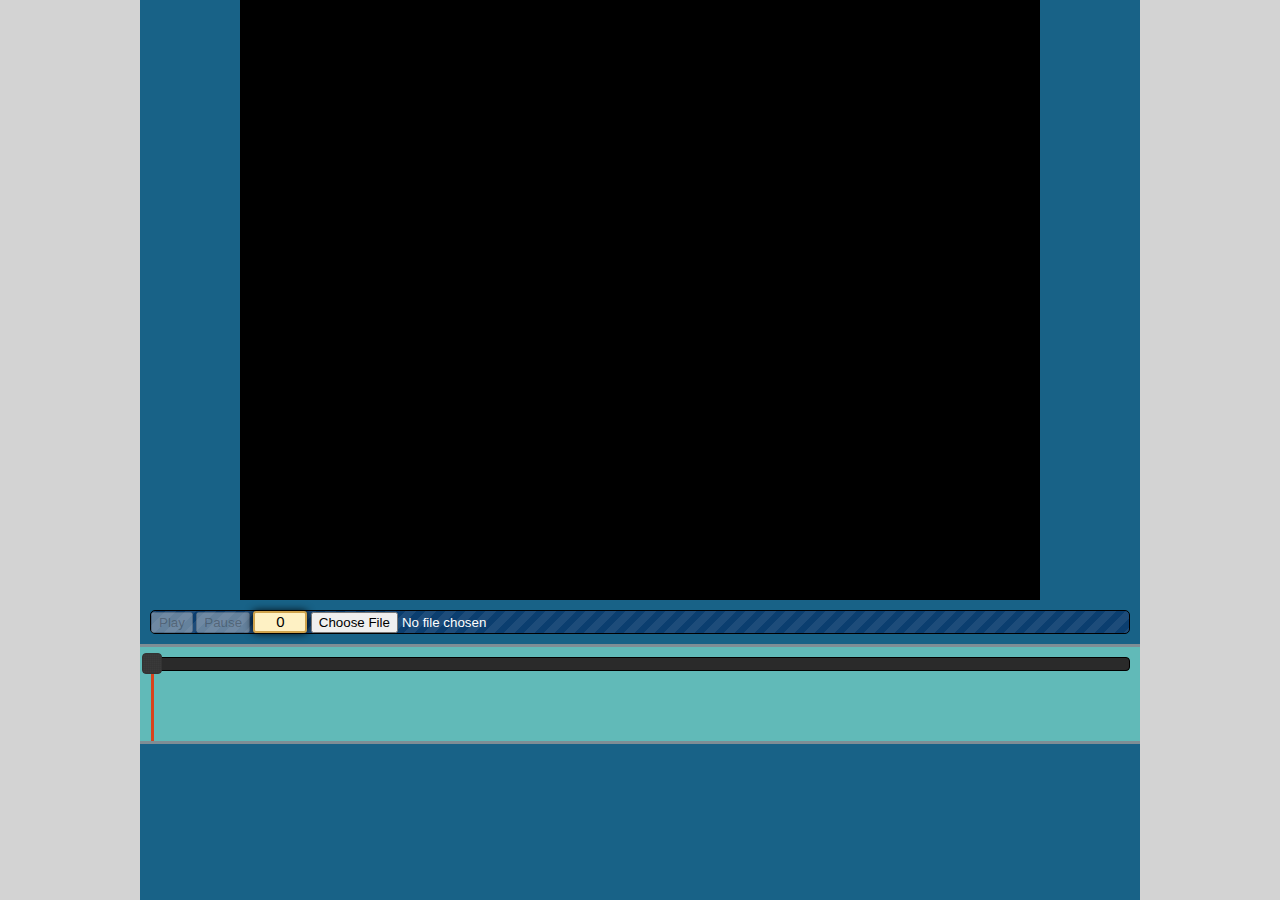
<file: index.html>
<!DOCTYPE html>
<html>
<head>

    <link rel="stylesheet" type="text/css" href="css/main.css">
    <link rel="stylesheet" type="text/css" href="css/jquery-ui-1.9.2.custom.css">
    <link rel="stylesheet" type="text/css" href="libs/jQRangeSlider-5.4.0/css/iThing.css">

    <script type="text/javascript" src="libs/jquery-1.7.1.min.js"></script>
    <script type="text/javascript" src="libs/jquery.mousewheel.min.js"></script>
    <script type="text/javascript" src="libs/jquery-ui-1.8.16.custom.min.js"></script>
    <script type="text/javascript" src="libs/jQRangeSlider-5.4.0/jQEditRangeSlider-withRuler-min.js"></script>
    <script type="text/javascript" src="js/main.js"></script>

    <title></title>
</head>
<body>

    <div id="wrapper">
        <div id="content">
            <canvas id="video-output"></canvas>
            <ul id="files-list">
            </ul>
            <div id="control-panel">
                <button id="play" disabled>Play</button>
                <button id="pause" disabled>Pause</button>
                <div id="main-timer">0</div>
                <input type="file" id="file" name="myFile" />
                <img id="loader" src="img/ajax-loader.gif">
            </div>
            <div id="track-container">
                <div id="timeLine"></div>
                <div id="track-list">
                </div>
            </div>
        </div><!-- #content-->

    </div>
</body>
</html>
</file>
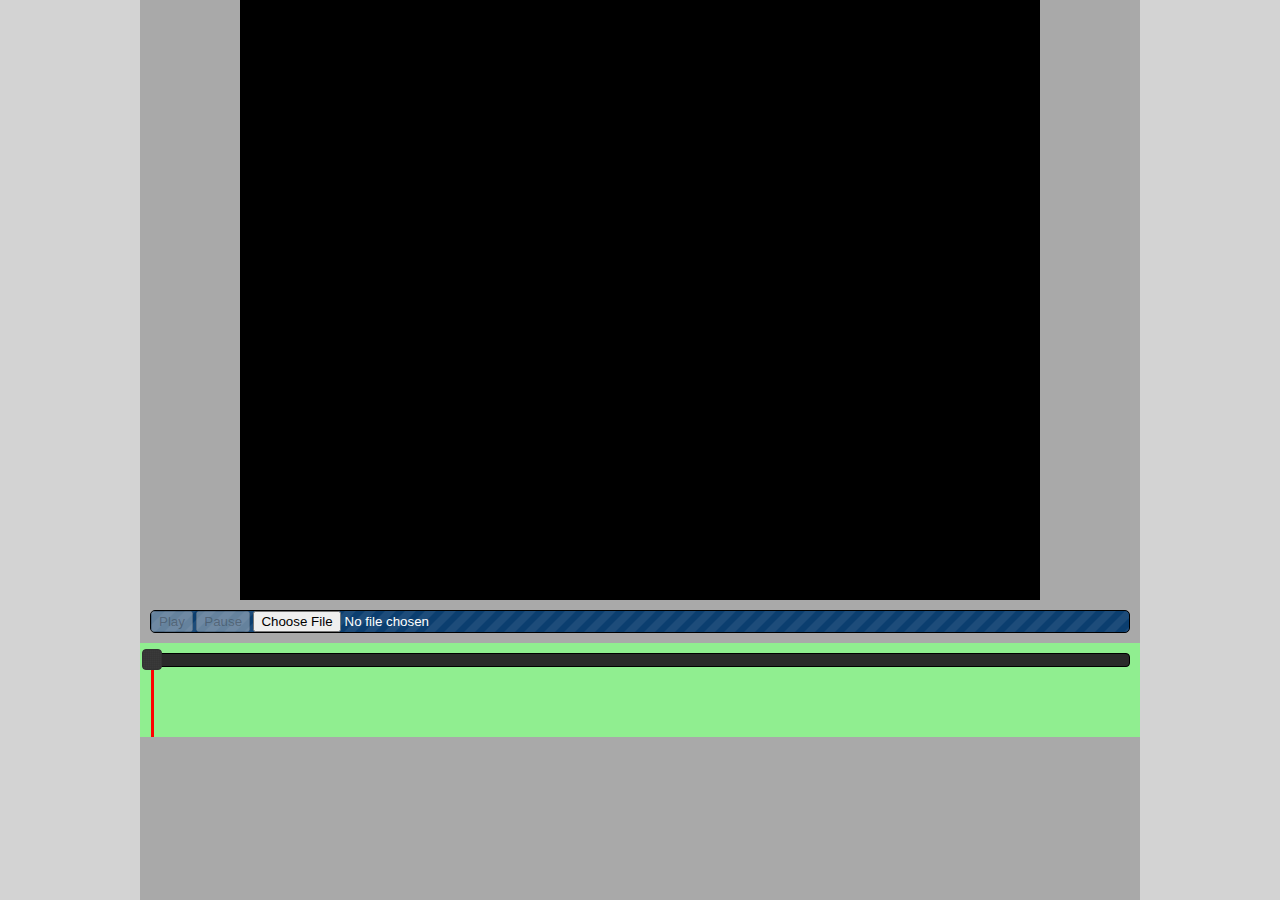
<file: public/index.html>
<!DOCTYPE html>
<html>
<head>

    <link rel="stylesheet" type="text/css" href="css/main.css">
    <link rel="stylesheet" type="text/css" href="css/jquery-ui-1.9.2.custom.css">
    <link rel="stylesheet" type="text/css" href="libs/jQRangeSlider-5.4.0/css/iThing.css">

    <script type="text/javascript" src="libs/jquery-1.7.1.min.js"></script>
    <script type="text/javascript" src="libs/jquery.mousewheel.min.js"></script>
    <script type="text/javascript" src="libs/jquery-ui-1.8.16.custom.min.js"></script>
    <script type="text/javascript" src="libs/jQRangeSlider-5.4.0/jQEditRangeSlider-withRuler-min.js"></script>
    <script type="text/javascript" src="js/main.js"></script>

    <title></title>
</head>
<body>

    <div id="wrapper">
        <div id="content">
            <canvas id="video-output"></canvas>
            <ul id="files-list">
            </ul>
            <div id="control-panel">
                <button id="play" disabled>Play</button>
                <button id="pause" disabled>Pause</button>
                <input type="file" id="file" name="myFile" />
                <img id="loader" src="img/ajax-loader.gif">
            </div>
            <div id="track-container">
                <div id="timeLine"></div>
                <div id="track-list">
                </div>
            </div>
        </div><!-- #content-->

    </div>
</body>
</html>
</file>
<file: css/main.css>
#main-timer{
    width: 50px;
    display: inline-block;
    font-size: 15px;
    background: #FEF1C4;
    text-align: center;
    border-radius: 3px;
    border: 2px solid #CFA34C;
    box-shadow: 0px 0px 8px 0px #000
}
#video-output{
    display: block;
    margin: 0 auto;
    width: 800px;
    height: 600px;
    background: #000000;
}
.remove-track{
    width: 14px;
    height: 14px;
    background: url('../img/cross.png') no-repeat;
    position: absolute;
    right:3px;
    top:3px;
    cursor: pointer;
}
.dragger{
    width: 8px;
    height: 16px;
    position: absolute;
    top: 19px;
    right: -8px;
    border-radius: 0 10px 10px 0;
    background-color: #67707F;
}
#time-pointer{
    background-color: #D9421C;
    width: 3px;
    height: 67px;
    position: absolute;
    left: 8px;
    top:20px;
}
.video-source{
    *display: none;
    width:100px;
    height: 100px;
    display:inline-block;
}
.track-info{
    position: absolute;
    right: 43px;
    top: 16px;
}
#control-panel input{
    color: #fefefe;
}
#control-panel { 
    border: 1px solid #000;
    margin:10px;
    position: relative;
    background: #0b3e6f url(../img/ui-bg_diagonals-thick_15_0b3e6f_40x40.png) 50% 50% repeat;
    border-radius: 5px;
}
#loader{
    display: none;
    position: absolute;
    right: 7px;
    top: 5px;
}
#loader.active{
    display: inline;
}
#track-container{
    position: relative;
    padding: 10px;
    background-color: #61BAB8;
    min-height: 74px;
    border: solid #7F8E95;
    border-width: 3px 0 3px 0;
}
.track-block{
    background: lightblue url(../img/up-down.png) 98.5% no-repeat;
    margin: 5px 0 5px 0;
    position: relative;
}
.track{
    position: relative;
    z-index: 1;
    left: 0;
}
.value-min{
    top: 6px;
    left: 5px;
    position: absolute;
    color: #fefefe;
}
.value-max{
    top: 6px;
    right: 5px;
    position: absolute;
    color: #fefefe;
}
/* Middle
-----------------------------------------------------------------------------*/
#content {
}

/* Footer
-----------------------------------------------------------------------------*/
#footer {
    width: 1000px;
    margin: -100px auto 0;
    height: 100px;
    background: #BFF08E;
    position: relative;
}
/*--------------------------------*/
html, body, div, span, applet, object, iframe,
h1, h2, h3, h4, h5, h6, p, blockquote, pre,
a, abbr, acronym, address, big, cite, code,
del, dfn, em, font, img, ins, kbd, q, s, samp,
small, strike, strong, sub, sup, tt, var,
b, u, i, center,
dl, dt, dd, ol, ul, li,
fieldset, form, label, legend,
table, caption, tbody, tfoot, thead, tr, th, td {
    margin: 0;
    padding: 0;
    border: 0;
    outline: 0;
    font-size: 100%;
    vertical-align: baseline;
    background: transparent;
}
ol, ul {
    list-style: none;
}
blockquote, q {
    quotes: none;
}
:focus {
    outline: 0;
}
ins {
    text-decoration: none;
}
del {
    text-decoration: line-through;
}
table {
    border-collapse: collapse;
    border-spacing: 0;
}
html {
    height: 100%;
}
header, nav, section, article, aside, footer {
    display: block;
}
body {
    font: 12px/18px Arial, Tahoma, Verdana, sans-serif;
    width: 100%;
    height: 100%;
    background-color: lightgrey;
}
a {
    color: blue;
    outline: none;
    text-decoration: underline;
}
a:hover {
    text-decoration: none;
}
p {
    margin: 0 0 18px
}
img {
    border: none;
}
input {
}
#wrapper {
    width: 1000px;
    margin: 0 auto;
    min-height: 100%;
    height: auto !important;
    height: 100%;
    background-color: #186287;
}
/*----------------------------*/
</file>
<file: libs/jQRangeSlider-5.4.0/css/iThing.css>
/**
 * Theme for jQRangeSlider
 * Inspired by http://cssdeck.com/item/381/itunes-10-storage-bar
 *        and http://cssdeck.com/item/276/pure-css-arrow-with-border-tooltip
 */

.ui-rangeSlider{
  height: 30px;
  padding: 10px 0 10px 0;
}

.ui-rangeSlider,
.ui-rangeSlider-container,
.ui-rangeSlider-arrow{
  -webkit-box-sizing:content-box;
     -moz-box-sizing:content-box;
          box-sizing:content-box;
}

.ui-rangeSlider-withArrows .ui-rangeSlider-container{
  margin: 0 15px;
}

.ui-rangeSlider-withArrows .ui-rangeSlider-container,
.ui-rangeSlider-noArrow .ui-rangeSlider-container,
.ui-rangeSlider-arrow{
  -webkit-box-shadow: inset 0px 4px 6px -2px RGBA(0,0,0,0.5);
     -moz-box-shadow: inset 0px 4px 6px -2px RGBA(0,0,0,0.5);
          box-shadow: inset 0px 4px 6px -2px RGBA(0,0,0,0.5);
}

.ui-rangeSlider-disabled.ui-rangeSlider-withArrows .ui-rangeSlider-container,
.ui-rangeSlider-disabled.ui-rangeSlider-noArrow .ui-rangeSlider-container,
.ui-rangeSlider-disabled .ui-rangeSlider-arrow{
  -webkit-box-shadow: inset 0px 4px 6px -2px RGBA(0,0,0,0.3);
     -moz-box-shadow: inset 0px 4px 6px -2px RGBA(0,0,0,0.3);
          box-shadow: inset 0px 4px 6px -2px RGBA(0,0,0,0.3);
}

.ui-rangeSlider-noArrow .ui-rangeSlider-container{
  -moz-border-radius: 4px;
  border-radius: 4px;
  border-left: solid 1px #515862;
  border-right: solid 1px #515862;
}

.ui-rangeSlider-disabled.ui-rangeSlider-noArrow .ui-rangeSlider-container{
  border-color: #8490a3;
}

.ui-rangeSlider-container,
.ui-rangeSlider-arrow{
 	height: 30px;

  border-top: solid 1px #232a32;
  border-bottom: solid 1px #6a7179;
}

.ui-rangeSlider-disabled .ui-rangeSlider-container,
.ui-rangeSlider-disabled .ui-rangeSlider-arrow{
  border-top-color: #49576b;
  border-bottom-color: #9ca7b3;
}

.ui-rangeSlider-container,
.ui-rangeSlider-arrow,
.ui-rangeSlider-label{
  background: #67707F;
  background: -moz-linear-gradient(top, #67707F 0%, #888DA0 100%);
  background: -webkit-gradient(linear, left top, left bottom, color-stop(0%,#67707F), color-stop(100%,#888DA0));
}

.ui-rangeSlider-disabled .ui-rangeSlider-container,
.ui-rangeSlider-disabled .ui-rangeSlider-arrow,
.ui-rangeSlider-disabled .ui-rangeSlider-label{
  background: #95a4bd;
  background: -moz-linear-gradient(top, #95a4bd 0%, #b2bbd8 100%);
  background: -webkit-gradient(linear, left top, left bottom, color-stop(0%,#95a4bd), color-stop(100%,#b2bbd8));
}

.ui-rangeSlider-arrow{
  width:14px;
  cursor:pointer;
}

.ui-rangeSlider-leftArrow{
  border-radius:4px 0 0 4px;
  border-left: solid 1px #515862;
}

.ui-rangeSlider-disabled .ui-rangeSlider-leftArrow{
 border-left-color: #8792a2; 
}

.ui-rangeSlider-rightArrow{
  border-radius:0 4px 4px 0;
  border-right: solid 1px #515862;
}

.ui-rangeSlider-disabled .ui-rangeSlider-rightArrow{
 border-right-color: #8792a2; 
}

.ui-rangeSlider-arrow-inner{
  position: absolute;
  top: 50%;
  border: 10px solid transparent;
  width:0;
  height:0;

  margin-top: -10px;
}

.ui-rangeSlider-leftArrow .ui-rangeSlider-arrow-inner{
  border-right:10px solid #a4a8b7;
  left: 0;
  margin-left: -8px;
}

.ui-rangeSlider-leftArrow:hover .ui-rangeSlider-arrow-inner{
  border-right:10px solid #b3b6c2;
}

.ui-rangeSlider-disabled .ui-rangeSlider-leftArrow .ui-rangeSlider-arrow-inner,
.ui-rangeSlider-disabled .ui-rangeSlider-leftArrow:hover .ui-rangeSlider-arrow-inner{
  border-right-color: #bbc0cf;
}

.ui-rangeSlider-rightArrow .ui-rangeSlider-arrow-inner{
  border-left:10px solid #a4a8b7;
  right: 0;
  margin-right: -8px;
}

.ui-rangeSlider-rightArrow:hover .ui-rangeSlider-arrow-inner{
  border-left:10px solid #b3b6c2;
}

.ui-rangeSlider-disabled .ui-rangeSlider-rightArrow .ui-rangeSlider-arrow-inner,
.ui-rangeSlider-disabled .ui-rangeSlider-rightArrow:hover .ui-rangeSlider-arrow-inner{
  border-left-color: #bbc0cf;
}

.ui-rangeSlider-innerBar{
  width: 110%;
  height: 100%;
  left: -10px;
  overflow: hidden;
}

.ui-rangeSlider-bar{
	background: #68a1d6;
  height: 29px;
  margin:1px 0;
  -moz-border-radius: 4px;
  border-radius: 4px;
  cursor:move;
	cursor:grab;
	cursor: -moz-grab;
  
	-webkit-box-shadow: inset 0 2px 6px RGBA(0,0,0,0.5);
     -moz-box-shadow: inset 0 2px 6px RGBA(0,0,0,0.5);
          box-shadow: inset 0 2px 6px RGBA(0,0,0,0.5);
}

.ui-rangeSlider-disabled .ui-rangeSlider-bar{
  background: #93aeca;

  -webkit-box-shadow: inset 0 2px 6px RGBA(0,0,0,0.3);
     -moz-box-shadow: inset 0 2px 6px RGBA(0,0,0,0.3);
          box-shadow: inset 0 2px 6px RGBA(0,0,0,0.3);
}

.ui-rangeSlider-handle{
	width:10px;
	height:30px;
	background: transparent;
	cursor:col-resize;
}

.ui-rangeSlider-label{
  padding: 5px 10px;
  bottom:40px;

  -moz-border-radius: 4px;
       border-radius: 4px;

  -webkit-box-shadow: 0px 1px 0px #c2c5d6;
     -moz-box-shadow: 0px 1px 0px #c2c5d6;
          box-shadow: 0px 1px 0px #c2c5d6;

  color:white;
  font-size:15px;

  cursor:col-resize;
}

.ui-rangeSlider-label-inner{
  position: absolute;
  top: 100%;
  left: 50%;
  display: block;
  z-index:99;
  border-left: 10px solid transparent;
  border-right: 10px solid transparent;

  margin-left: -10px;
  border-top: 10px solid #888DA0;
}

.ui-rangeSlider-disabled .ui-rangeSlider-label-inner{
  border-top-color: #b2bbd8; 
}

.ui-editRangeSlider-inputValue{
  width:2em;
  text-align:center;
  font-size:15px;
}

.ui-rangeSlider .ui-ruler-scale{
  position:absolute;
  top:0;
  left:0;
  bottom:0;
  /* Handle width */
  right:10px;
}

.ui-rangeSlider .ui-ruler-tick { 
  float: left; 
}

.ui-rangeSlider .ui-ruler-scale0 .ui-ruler-tick-inner{
  color:white;
  margin-top:1px;
  border-left: 1px solid white;
  height:29px;
  padding-left:2px;
  position:relative;
}

.ui-rangeSlider .ui-ruler-scale0 .ui-ruler-tick-label{
  position:absolute;
  bottom: 6px;
}

.ui-rangeSlider .ui-ruler-scale1 .ui-ruler-tick-inner{
  border-left:1px solid white;
  margin-top: 25px;
  height: 5px;
}
</file>
<file: public/css/main.css>
#video-output{
    display: block;
    margin: 0 auto;
    width: 800px;
    height: 600px;
    background: #000000;
}
.remove-track{
    width: 14px;
    height: 14px;
    background: url('../img/cross.png') no-repeat;
    position: absolute;
    right:3px;
    top:3px;
    cursor: pointer;
}
.dragger{
    width: 8px;
    height: 16px;
    position: absolute;
    top: 19px;
    right: -8px;
    border-radius: 0 10px 10px 0;
    background-color: #67707F;
}
#time-pointer{
    background-color: red;
    width: 3px;
    height: 67px;
    position: absolute;
    left: 8px;
    top:20px;
}
.video-source{
    *display: none;
    width:100px;
    height: 100px;
    display:inline-block;
}
.track-info{
    position: absolute;
    right: 43px;
    top: 16px;
}
#control-panel input{
    color: #fefefe;
}
#control-panel { 
    border: 1px solid #000;
    margin:10px;
    position: relative;
    background: #0b3e6f url(../img/ui-bg_diagonals-thick_15_0b3e6f_40x40.png) 50% 50% repeat;
    border-radius: 5px;
}
#loader{
    display: none;
    position: absolute;
    right: 7px;
    top: 5px;
}
#loader.active{
    display: inline;
}
#track-container{
    position: relative;
    padding: 10px;
    background-color: lightgreen;
    min-height: 74px;
}
.track-block{
    background: lightblue url(../img/up-down.png) 98.5% no-repeat;
    margin: 5px 0 5px 0;
    position: relative;
}
.track{
    position: relative;
    z-index: 1;
    left: 0;
}
.value-min{
    top: 6px;
    left: 5px;
    position: absolute;
    color: #fefefe;
}
.value-max{
    top: 6px;
    right: 5px;
    position: absolute;
    color: #fefefe;
}
/* Middle
-----------------------------------------------------------------------------*/
#content {
    padding: 0 0 100px;
}

/* Footer
-----------------------------------------------------------------------------*/
#footer {
    width: 1000px;
    margin: -100px auto 0;
    height: 100px;
    background: #BFF08E;
    position: relative;
}
/*--------------------------------*/
html, body, div, span, applet, object, iframe,
h1, h2, h3, h4, h5, h6, p, blockquote, pre,
a, abbr, acronym, address, big, cite, code,
del, dfn, em, font, img, ins, kbd, q, s, samp,
small, strike, strong, sub, sup, tt, var,
b, u, i, center,
dl, dt, dd, ol, ul, li,
fieldset, form, label, legend,
table, caption, tbody, tfoot, thead, tr, th, td {
    margin: 0;
    padding: 0;
    border: 0;
    outline: 0;
    font-size: 100%;
    vertical-align: baseline;
    background: transparent;
}
ol, ul {
    list-style: none;
}
blockquote, q {
    quotes: none;
}
:focus {
    outline: 0;
}
ins {
    text-decoration: none;
}
del {
    text-decoration: line-through;
}
table {
    border-collapse: collapse;
    border-spacing: 0;
}
html {
    height: 100%;
}
header, nav, section, article, aside, footer {
    display: block;
}
body {
    font: 12px/18px Arial, Tahoma, Verdana, sans-serif;
    width: 100%;
    height: 100%;
    background-color: lightgrey;
}
a {
    color: blue;
    outline: none;
    text-decoration: underline;
}
a:hover {
    text-decoration: none;
}
p {
    margin: 0 0 18px
}
img {
    border: none;
}
input {
}
#wrapper {
    width: 1000px;
    margin: 0 auto;
    min-height: 100%;
    height: auto !important;
    height: 100%;
    background-color: darkgrey;
}
/*----------------------------*/
</file>
<file: public/libs/jQRangeSlider-5.4.0/css/iThing.css>
/**
 * Theme for jQRangeSlider
 * Inspired by http://cssdeck.com/item/381/itunes-10-storage-bar
 *        and http://cssdeck.com/item/276/pure-css-arrow-with-border-tooltip
 */

.ui-rangeSlider{
  height: 30px;
  padding: 10px 0 10px 0;
}

.ui-rangeSlider,
.ui-rangeSlider-container,
.ui-rangeSlider-arrow{
  -webkit-box-sizing:content-box;
     -moz-box-sizing:content-box;
          box-sizing:content-box;
}

.ui-rangeSlider-withArrows .ui-rangeSlider-container{
  margin: 0 15px;
}

.ui-rangeSlider-withArrows .ui-rangeSlider-container,
.ui-rangeSlider-noArrow .ui-rangeSlider-container,
.ui-rangeSlider-arrow{
  -webkit-box-shadow: inset 0px 4px 6px -2px RGBA(0,0,0,0.5);
     -moz-box-shadow: inset 0px 4px 6px -2px RGBA(0,0,0,0.5);
          box-shadow: inset 0px 4px 6px -2px RGBA(0,0,0,0.5);
}

.ui-rangeSlider-disabled.ui-rangeSlider-withArrows .ui-rangeSlider-container,
.ui-rangeSlider-disabled.ui-rangeSlider-noArrow .ui-rangeSlider-container,
.ui-rangeSlider-disabled .ui-rangeSlider-arrow{
  -webkit-box-shadow: inset 0px 4px 6px -2px RGBA(0,0,0,0.3);
     -moz-box-shadow: inset 0px 4px 6px -2px RGBA(0,0,0,0.3);
          box-shadow: inset 0px 4px 6px -2px RGBA(0,0,0,0.3);
}

.ui-rangeSlider-noArrow .ui-rangeSlider-container{
  -moz-border-radius: 4px;
  border-radius: 4px;
  border-left: solid 1px #515862;
  border-right: solid 1px #515862;
}

.ui-rangeSlider-disabled.ui-rangeSlider-noArrow .ui-rangeSlider-container{
  border-color: #8490a3;
}

.ui-rangeSlider-container,
.ui-rangeSlider-arrow{
 	height: 30px;

  border-top: solid 1px #232a32;
  border-bottom: solid 1px #6a7179;
}

.ui-rangeSlider-disabled .ui-rangeSlider-container,
.ui-rangeSlider-disabled .ui-rangeSlider-arrow{
  border-top-color: #49576b;
  border-bottom-color: #9ca7b3;
}

.ui-rangeSlider-container,
.ui-rangeSlider-arrow,
.ui-rangeSlider-label{
  background: #67707F;
  background: -moz-linear-gradient(top, #67707F 0%, #888DA0 100%);
  background: -webkit-gradient(linear, left top, left bottom, color-stop(0%,#67707F), color-stop(100%,#888DA0));
}

.ui-rangeSlider-disabled .ui-rangeSlider-container,
.ui-rangeSlider-disabled .ui-rangeSlider-arrow,
.ui-rangeSlider-disabled .ui-rangeSlider-label{
  background: #95a4bd;
  background: -moz-linear-gradient(top, #95a4bd 0%, #b2bbd8 100%);
  background: -webkit-gradient(linear, left top, left bottom, color-stop(0%,#95a4bd), color-stop(100%,#b2bbd8));
}

.ui-rangeSlider-arrow{
  width:14px;
  cursor:pointer;
}

.ui-rangeSlider-leftArrow{
  border-radius:4px 0 0 4px;
  border-left: solid 1px #515862;
}

.ui-rangeSlider-disabled .ui-rangeSlider-leftArrow{
 border-left-color: #8792a2; 
}

.ui-rangeSlider-rightArrow{
  border-radius:0 4px 4px 0;
  border-right: solid 1px #515862;
}

.ui-rangeSlider-disabled .ui-rangeSlider-rightArrow{
 border-right-color: #8792a2; 
}

.ui-rangeSlider-arrow-inner{
  position: absolute;
  top: 50%;
  border: 10px solid transparent;
  width:0;
  height:0;

  margin-top: -10px;
}

.ui-rangeSlider-leftArrow .ui-rangeSlider-arrow-inner{
  border-right:10px solid #a4a8b7;
  left: 0;
  margin-left: -8px;
}

.ui-rangeSlider-leftArrow:hover .ui-rangeSlider-arrow-inner{
  border-right:10px solid #b3b6c2;
}

.ui-rangeSlider-disabled .ui-rangeSlider-leftArrow .ui-rangeSlider-arrow-inner,
.ui-rangeSlider-disabled .ui-rangeSlider-leftArrow:hover .ui-rangeSlider-arrow-inner{
  border-right-color: #bbc0cf;
}

.ui-rangeSlider-rightArrow .ui-rangeSlider-arrow-inner{
  border-left:10px solid #a4a8b7;
  right: 0;
  margin-right: -8px;
}

.ui-rangeSlider-rightArrow:hover .ui-rangeSlider-arrow-inner{
  border-left:10px solid #b3b6c2;
}

.ui-rangeSlider-disabled .ui-rangeSlider-rightArrow .ui-rangeSlider-arrow-inner,
.ui-rangeSlider-disabled .ui-rangeSlider-rightArrow:hover .ui-rangeSlider-arrow-inner{
  border-left-color: #bbc0cf;
}

.ui-rangeSlider-innerBar{
  width: 110%;
  height: 100%;
  left: -10px;
  overflow: hidden;
}

.ui-rangeSlider-bar{
	background: #68a1d6;
  height: 29px;
  margin:1px 0;
  -moz-border-radius: 4px;
  border-radius: 4px;
  cursor:move;
	cursor:grab;
	cursor: -moz-grab;
  
	-webkit-box-shadow: inset 0 2px 6px RGBA(0,0,0,0.5);
     -moz-box-shadow: inset 0 2px 6px RGBA(0,0,0,0.5);
          box-shadow: inset 0 2px 6px RGBA(0,0,0,0.5);
}

.ui-rangeSlider-disabled .ui-rangeSlider-bar{
  background: #93aeca;

  -webkit-box-shadow: inset 0 2px 6px RGBA(0,0,0,0.3);
     -moz-box-shadow: inset 0 2px 6px RGBA(0,0,0,0.3);
          box-shadow: inset 0 2px 6px RGBA(0,0,0,0.3);
}

.ui-rangeSlider-handle{
	width:10px;
	height:30px;
	background: transparent;
	cursor:col-resize;
}

.ui-rangeSlider-label{
  padding: 5px 10px;
  bottom:40px;

  -moz-border-radius: 4px;
       border-radius: 4px;

  -webkit-box-shadow: 0px 1px 0px #c2c5d6;
     -moz-box-shadow: 0px 1px 0px #c2c5d6;
          box-shadow: 0px 1px 0px #c2c5d6;

  color:white;
  font-size:15px;

  cursor:col-resize;
}

.ui-rangeSlider-label-inner{
  position: absolute;
  top: 100%;
  left: 50%;
  display: block;
  z-index:99;
  border-left: 10px solid transparent;
  border-right: 10px solid transparent;

  margin-left: -10px;
  border-top: 10px solid #888DA0;
}

.ui-rangeSlider-disabled .ui-rangeSlider-label-inner{
  border-top-color: #b2bbd8; 
}

.ui-editRangeSlider-inputValue{
  width:2em;
  text-align:center;
  font-size:15px;
}

.ui-rangeSlider .ui-ruler-scale{
  position:absolute;
  top:0;
  left:0;
  bottom:0;
  /* Handle width */
  right:10px;
}

.ui-rangeSlider .ui-ruler-tick { 
  float: left; 
}

.ui-rangeSlider .ui-ruler-scale0 .ui-ruler-tick-inner{
  color:white;
  margin-top:1px;
  border-left: 1px solid white;
  height:29px;
  padding-left:2px;
  position:relative;
}

.ui-rangeSlider .ui-ruler-scale0 .ui-ruler-tick-label{
  position:absolute;
  bottom: 6px;
}

.ui-rangeSlider .ui-ruler-scale1 .ui-ruler-tick-inner{
  border-left:1px solid white;
  margin-top: 25px;
  height: 5px;
}
</file>
